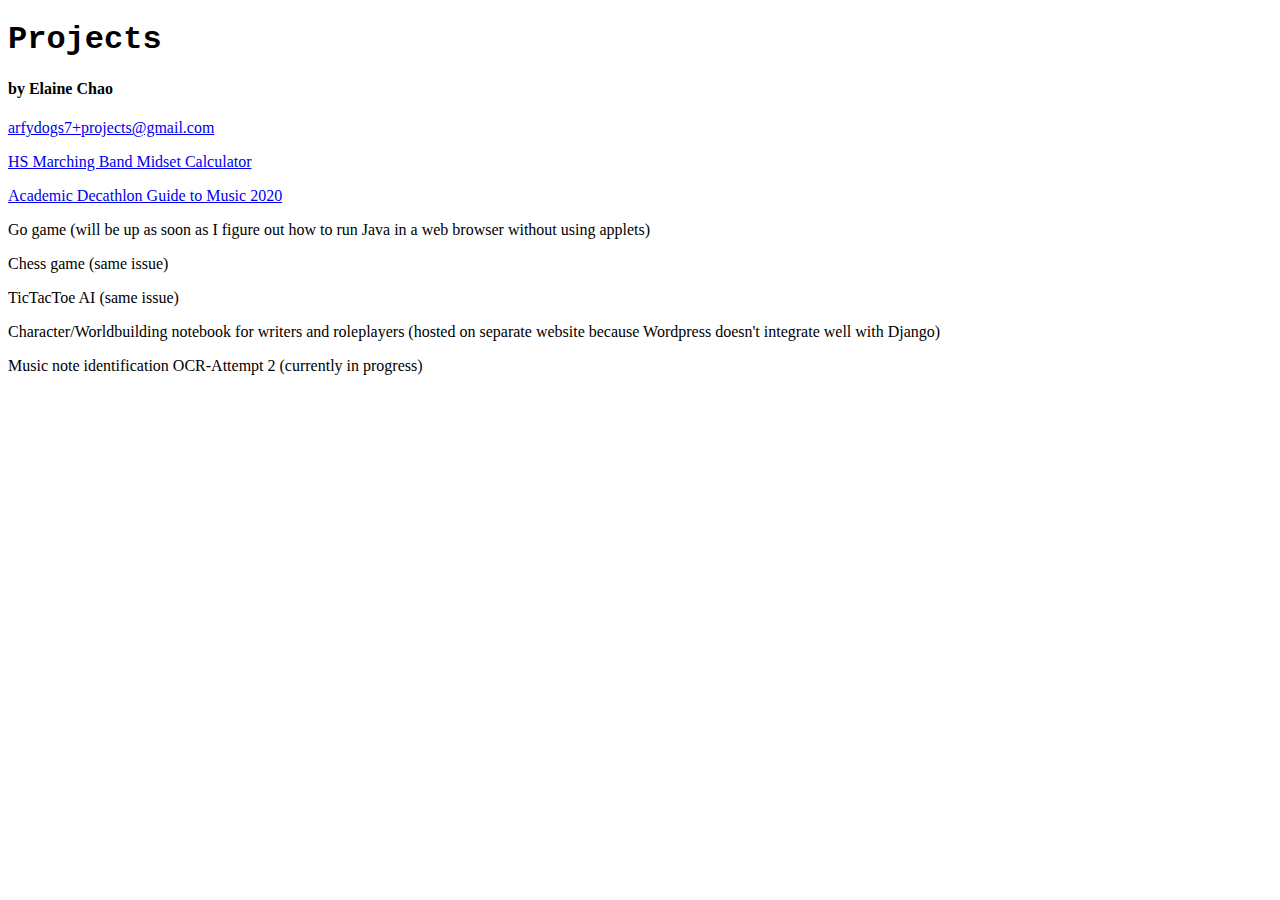
<file: index.html>
<!doctype html>
<html>
<head>
<meta charset="utf-8">
<title>index</title>
<link href="css/fonts.css" type="text/css" rel="stylesheet">
<meta name="description" content="Computer Science Projects">
<meta http-equiv="author" content="Elaine Chao">
<meta name="robots" content = "noindex">
</head>

<body>
	<h1 id="intro">Projects</h1>
	<h4 id="author">by Elaine Chao</h4>
	<p id="contact"><a href="mailto:arfydogs7+projects@gmail.com">arfydogs7+projects@gmail.com</a></p>
	<div id="project list">
		<p><a href="midsetcalc/index.html">HS Marching Band Midset Calculator</a></p>
		<p><a href="ocad/index.html">Academic Decathlon Guide to Music 2020</a></p>
		<p>Go game &#40;will be up as soon as I figure out how to run Java in a web browser without using applets&#41;</p>
		<p>Chess game &#40;same issue&#41;</p>
		<p>TicTacToe AI &#40;same issue&#41;</p>
		<p>Character/Worldbuilding notebook for writers and roleplayers &#40;hosted on separate website because Wordpress doesn't integrate well with Django&#41;</p>
		<p>Music note identification OCR-Attempt 2 &#40;currently in progress&#41;</p>
	</div>
</body>
</html>
</file>
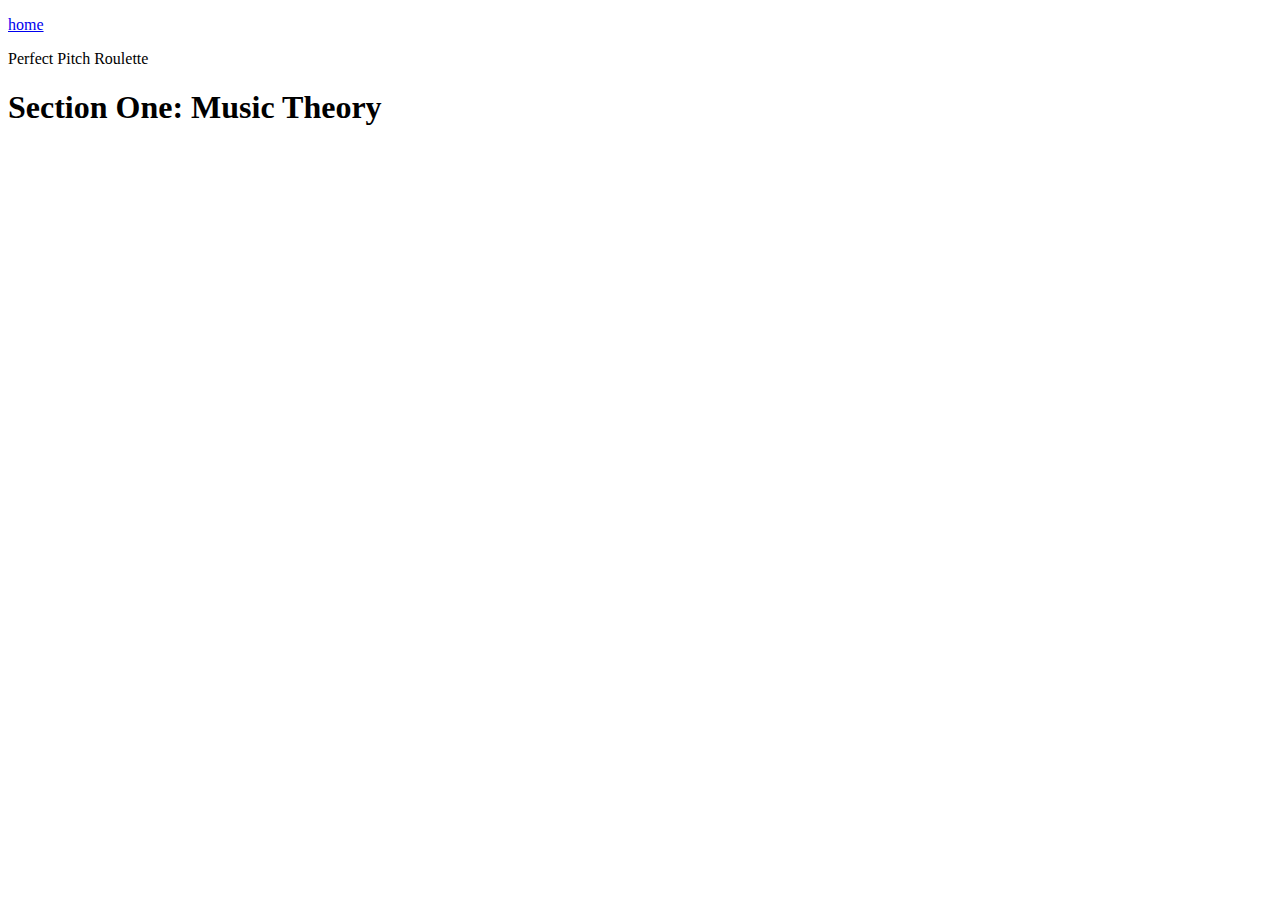
<file: ocad/index.html>
<!doctype html>
<html>
<head>
  <meta charset="utf-8">
  <title>index</title>
  <meta name="description" content="Academic Decathlon Notes">
  <meta http-equiv="author" content="Elaine Chao">
</head>

<body>
    <p><a id="home" href="../index.html">home</a></p>
    <p>Perfect Pitch Roulette</p>
    <h1>Section One: Music Theory</h1>
</body>
</html>
</file>
<file: css/fonts.css>
@charset "utf-8";
/* CSS Document */
body {}
#intro{font-family: "Courier New", monospace;}
#author{}
</file>
